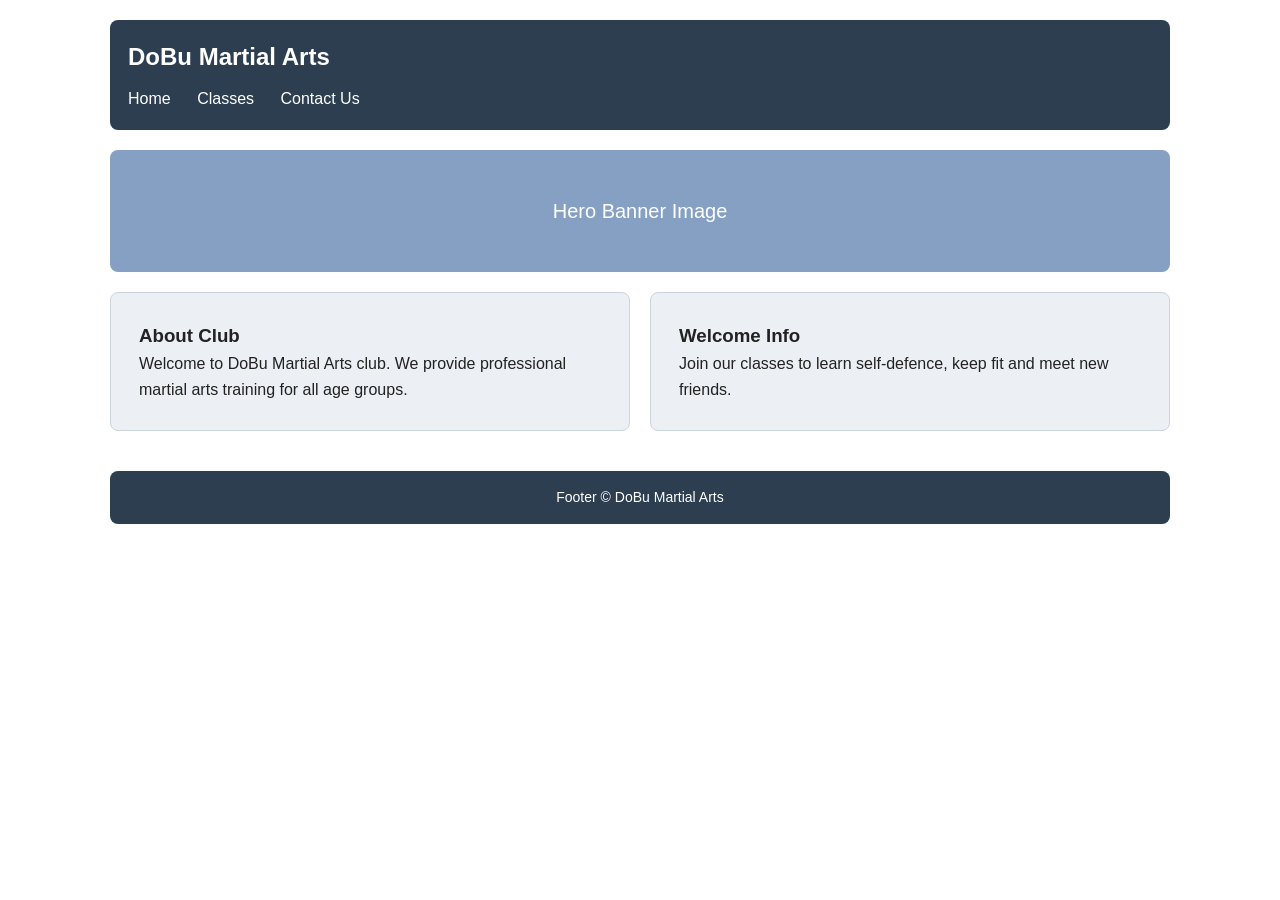
<file: index.html>
<!DOCTYPE html>
<html lang="en">
<head>
<meta charset="UTF-8">
<title>DoBu Martial Arts - Home</title>
<link rel="stylesheet" href="style.css">
</head>
<body>
<header>
<h1>DoBu Martial Arts</h1>
<nav>
<a href="index.html">Home</a>
<a href="classes.html">Classes</a>
<a href="contact.html">Contact Us</a>
</nav>
</header>
<div class="hero-banner">

        Hero Banner Image
</div>
<div class="card-container">
<div class="card">
<h3>About Club</h3>
<p>Welcome to DoBu Martial Arts club. We provide professional martial arts training for all age groups.</p>
</div>
<div class="card">
<h3>Welcome Info</h3>
<p>Join our classes to learn self‑defence, keep fit and meet new friends.</p>
</div>
</div>
<footer>

        Footer © DoBu Martial Arts
</footer>
</body>
</html>
</file>
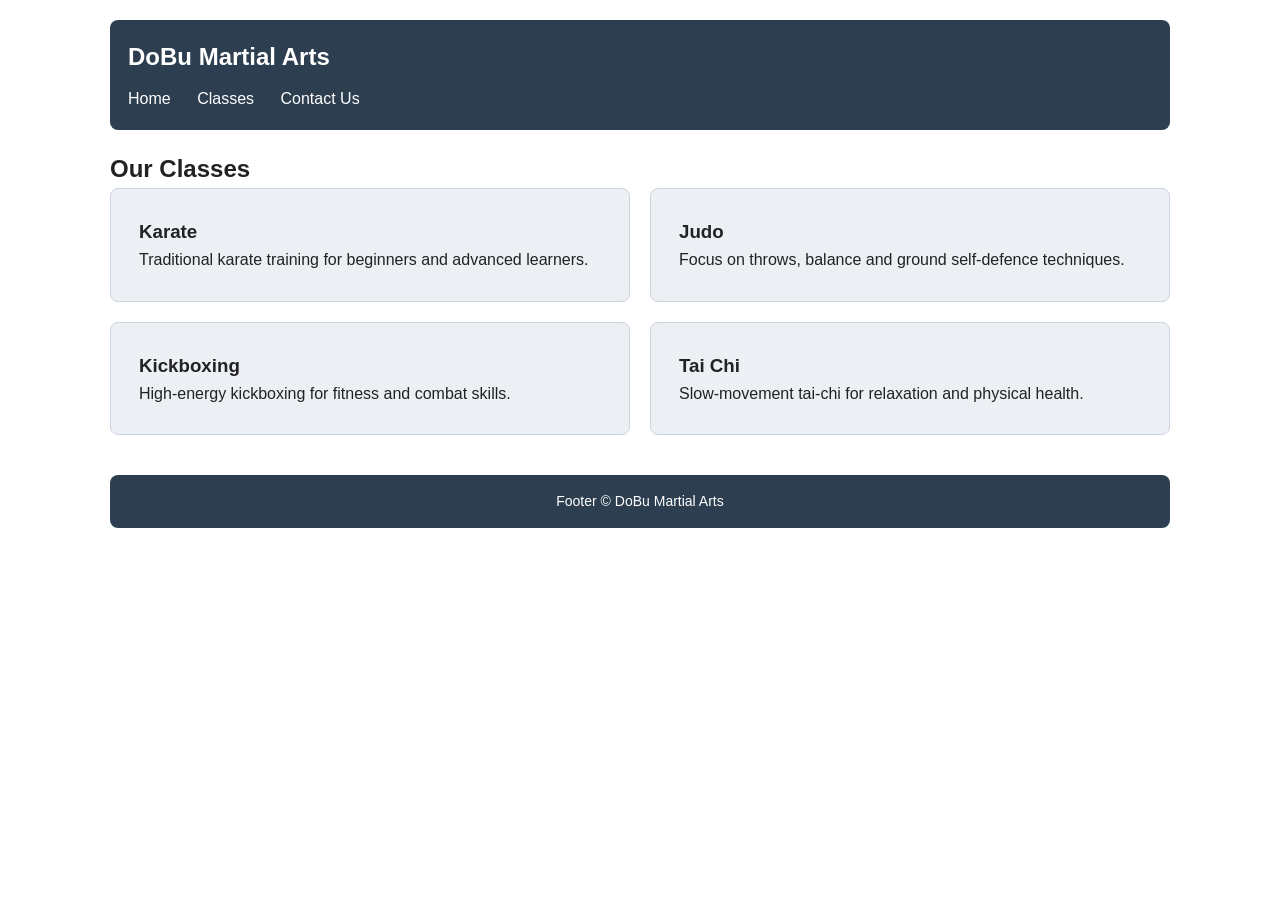
<file: classes.html>
<!DOCTYPE html>
<html lang="en">
<head>
<meta charset="UTF-8">
<title>DoBu Martial Arts - Classes</title>
<link rel="stylesheet" href="style.css">
</head>
<body>
<header>
<h1>DoBu Martial Arts</h1>
<nav>
<a href="index.html">Home</a>
<a href="classes.html">Classes</a>
<a href="contact.html">Contact Us</a>
</nav>
</header>
<h2>Our Classes</h2>
<div class="card-container">
<div class="card">
<h3>Karate</h3>
<p>Traditional karate training for beginners and advanced learners.</p>
</div>
<div class="card">
<h3>Judo</h3>
<p>Focus on throws, balance and ground self‑defence techniques.</p>
</div>
<div class="card">
<h3>Kickboxing</h3>
<p>High‑energy kickboxing for fitness and combat skills.</p>
</div>
<div class="card">
<h3>Tai Chi</h3>
<p>Slow‑movement tai‑chi for relaxation and physical health.</p>
</div>
</div>
<footer>

        Footer © DoBu Martial Arts
</footer>
</body>
</html>
</file>
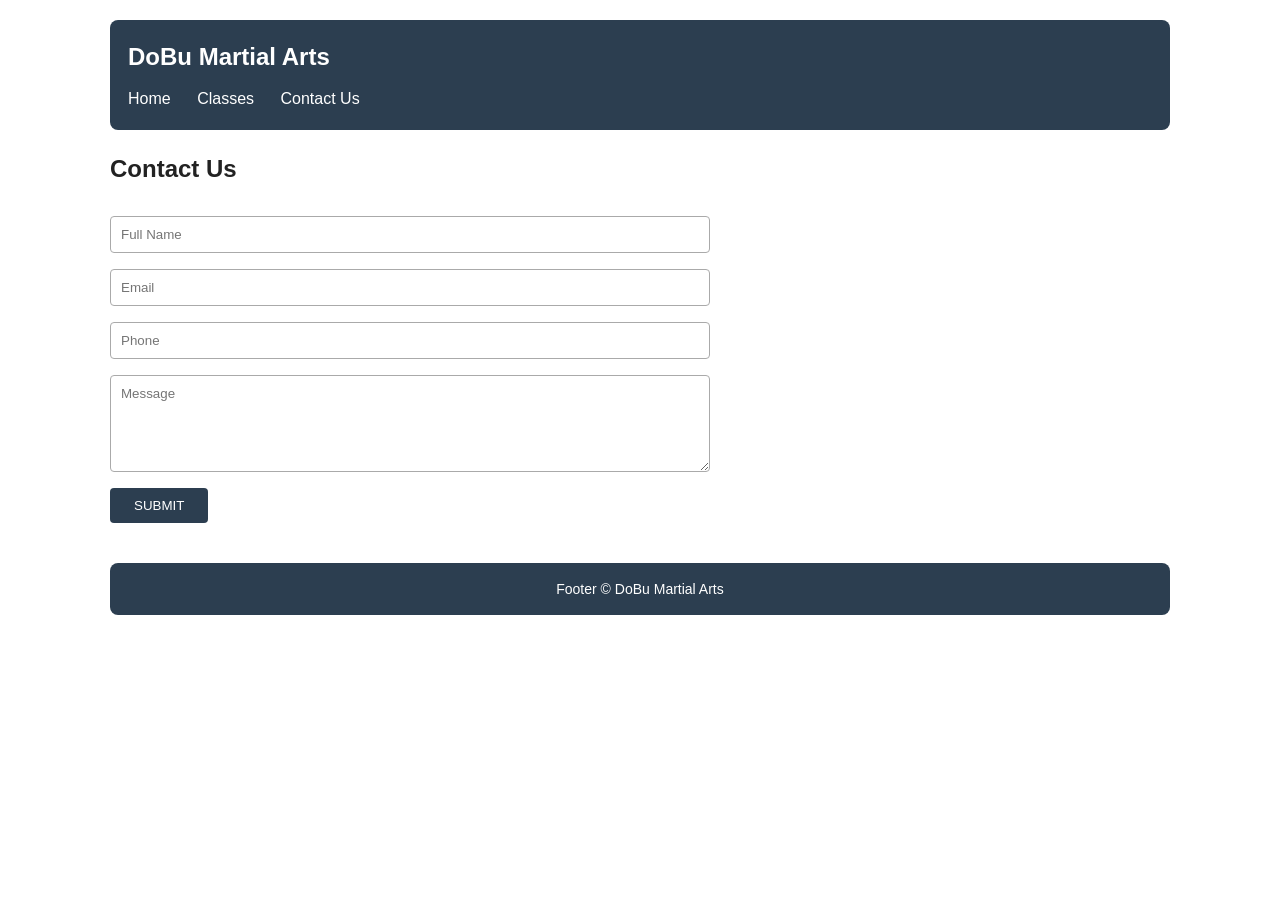
<file: contact.html>
<!DOCTYPE html>
<html lang="en">
<head>
<meta charset="UTF-8">
<title>DoBu Martial Arts - Contact Us</title>
<link rel="stylesheet" href="style.css">
</head>
<body>
<header>
<h1>DoBu Martial Arts</h1>
<nav>
<a href="index.html">Home</a>
<a href="classes.html">Classes</a>
<a href="contact.html">Contact Us</a>
</nav>
</header>
<h2>Contact Us</h2>
<div class="form-block">
<input type="text" placeholder="Full Name">
<input type="email" placeholder="Email">
<input type="tel" placeholder="Phone">
<textarea rows="5" placeholder="Message"></textarea>
<br>
<button>SUBMIT</button>
</div>
<footer>

        Footer © DoBu Martial Arts
</footer>
</body>
</html>
</file>
<file: style.css>
* {

    margin: 0;

    padding: 0;

    box-sizing: border-box;

    font-family: Arial, Helvetica, sans-serif;

}

body {

    max-width: 1100px;

    margin: 0 auto;

    padding: 20px;

    line-height: 1.6;

    background-color: #ffffff;

    color: #222222;

}

header {

    background-color: #2c3e50;

    padding: 18px;

    border-radius: 8px;

    margin-bottom: 20px;

}

header h1 {

    color: #ffffff;

    font-size: 24px;

    margin-bottom: 10px;

}

nav a {

    color: #ffffff;

    text-decoration: none;

    margin-right: 22px;

    font-size: 16px;

}

nav a:hover {

    text-decoration: underline;

}

.hero-banner {

    background-color: #85a0c2;

    padding: 45px 20px;

    text-align: center;

    border-radius: 8px;

    margin-bottom: 20px;

    color: #ffffff;

    font-size: 20px;

}

.card-container {

    display: grid;

    grid-template-columns: 1fr 1fr;

    gap: 20px;

    margin-bottom: 20px;

}

.card {

    background: #eceff3;

    padding: 28px;

    border-radius: 8px;

    border: 1px solid #ccd4dd;

}

.form-block {

    max-width: 600px;

    margin: 20px 0;

}

.form-block input,

.form-block textarea {

    width: 100%;

    padding: 10px;

    margin: 8px 0;

    border: 1px solid #aaaaaa;

    border-radius: 4px;

}

button {

    padding: 10px 24px;

    background: #2c3e50;

    color: #ffffff;

    border: none;

    border-radius: 4px;

    cursor: pointer;

}

footer {

    margin-top: 40px;

    padding: 15px;

    background: #2c3e50;

    color: #ffffff;

    text-align: center;

    border-radius: 8px;

    font-size: 14px;

}

@media(max-width:700px){

    .card-container{

        grid-template-columns: 1fr;

    }

}
</file>
